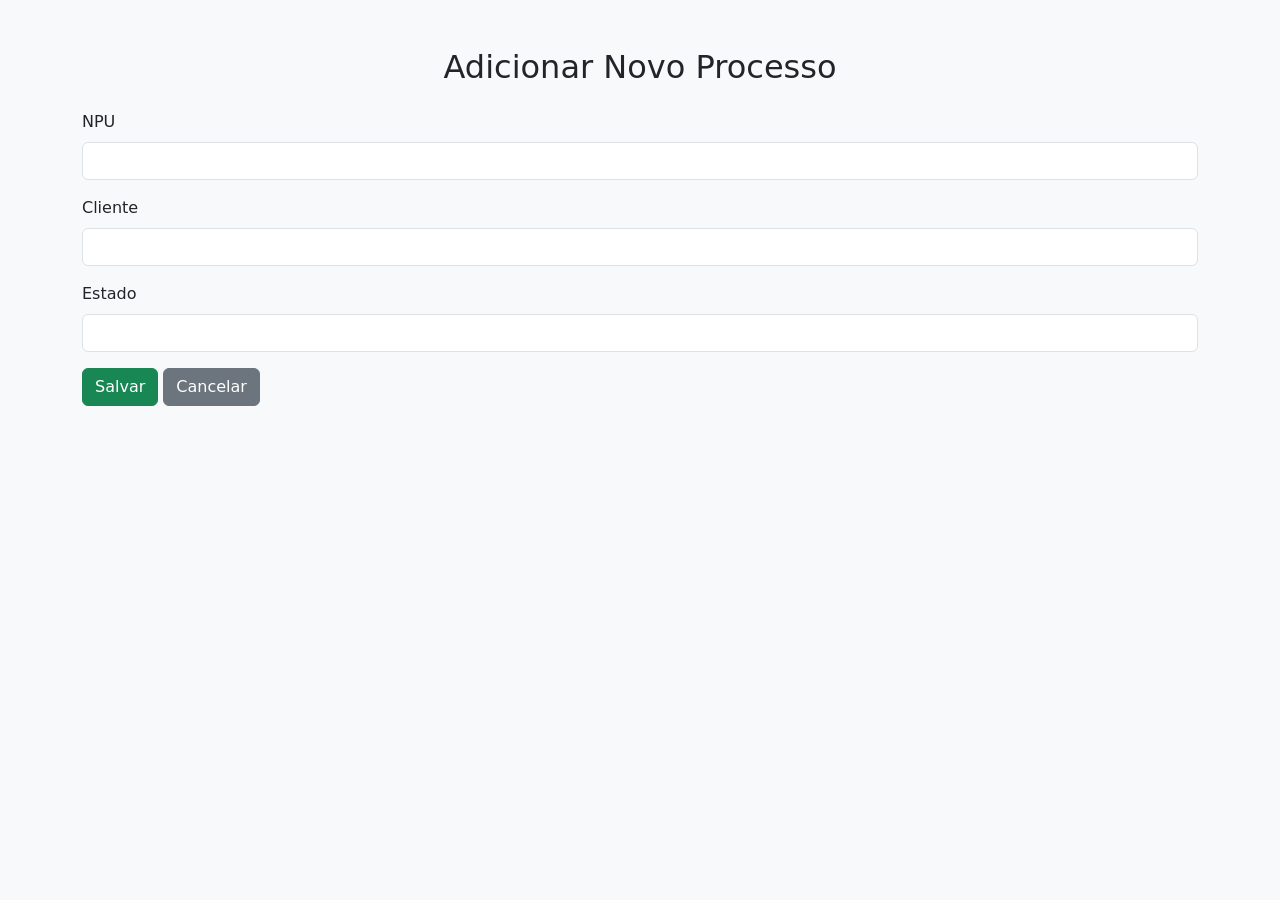
<file: agi_app/templates/add.html>
<!DOCTYPE html>
<html lang="pt-br">
<head>
  <meta charset="UTF-8">
  <title>Adicionar Processo</title>
  <link href="https://cdn.jsdelivr.net/npm/bootstrap@5.3.3/dist/css/bootstrap.min.css" rel="stylesheet">
</head>
<body class="bg-light">
  <div class="container py-5">
    <h2 class="mb-4 text-center">Adicionar Novo Processo</h2>
    <form method="post">
      <div class="mb-3">
        <label class="form-label">NPU</label>
        <input type="text" name="npu" class="form-control" required>
      </div>
      <div class="mb-3">
        <label class="form-label">Cliente</label>
        <input type="text" name="cliente" class="form-control" required>
      </div>
      <div class="mb-3">
        <label class="form-label">Estado</label>
        <input type="text" name="estado" class="form-control" required>
      </div>
      <button type="submit" class="btn btn-success">Salvar</button>
      <a href="{{ url_for('index') }}" class="btn btn-secondary">Cancelar</a>
    </form>
  </div>
</body>
</html>
</file>
